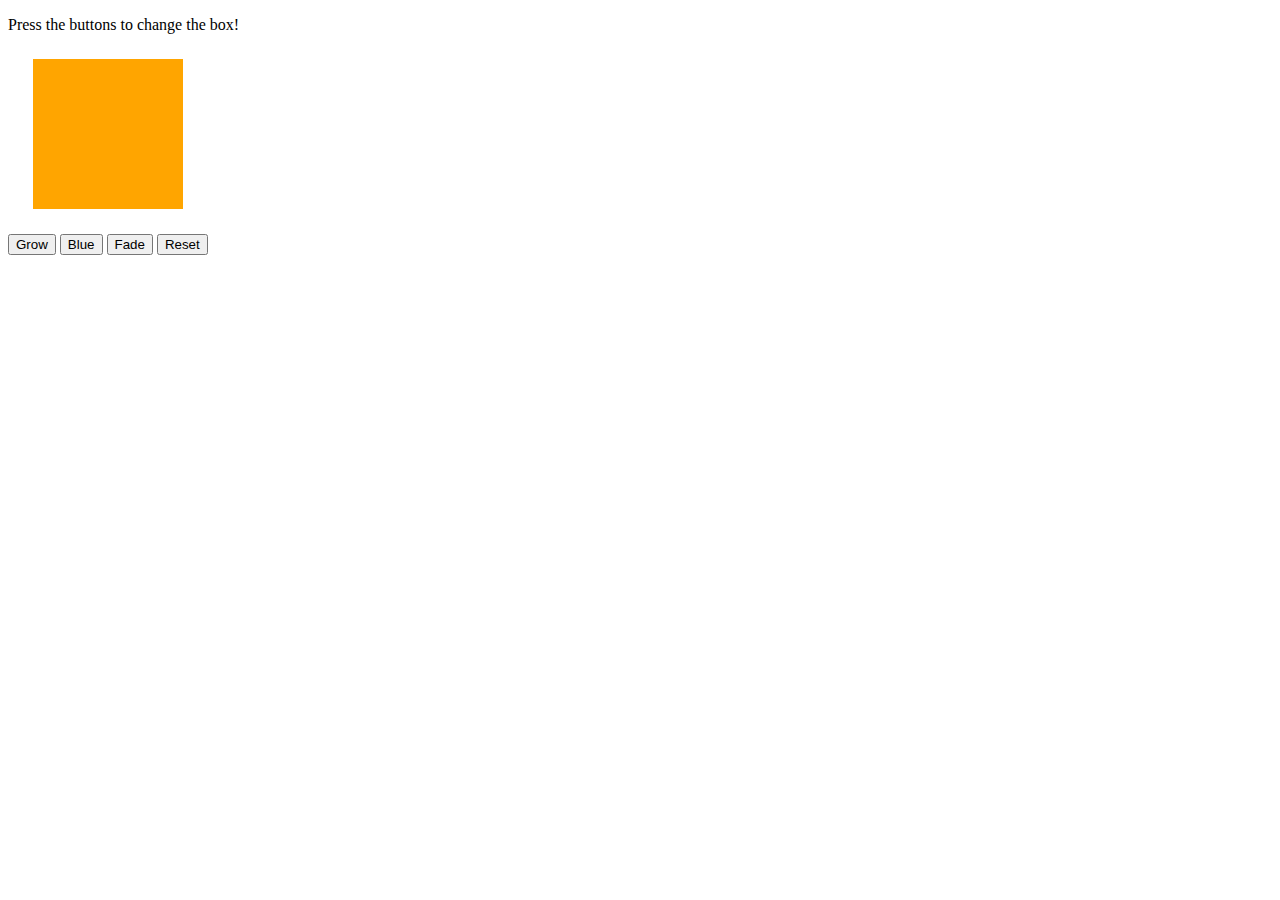
<file: Module-6/index.html>
<!DOCTYPE html>
<html lang="en"
<head>
    <title>Jiggle Into JavaScript</title>
    <script type="text/javascript.js" src="https://cdnjs.cloudflare.com/ajax/libs/jquery/3.1.0/jquery.min.js"></script>
    
</head>
<body>

    <p>Press the buttons to change the box!</p>

    <div id="box" style="height:150px; width:150px; background-color:orange; margin:25px"></div>

    <button id="button1">Grow</button>
    <button id="button2">Blue</button>
    <button id="button3">Fade</button>
    <button id="button4">Reset</button>

    <script type="text/javascript" src="javascript.js"></script>

</body>
</html>
</file>
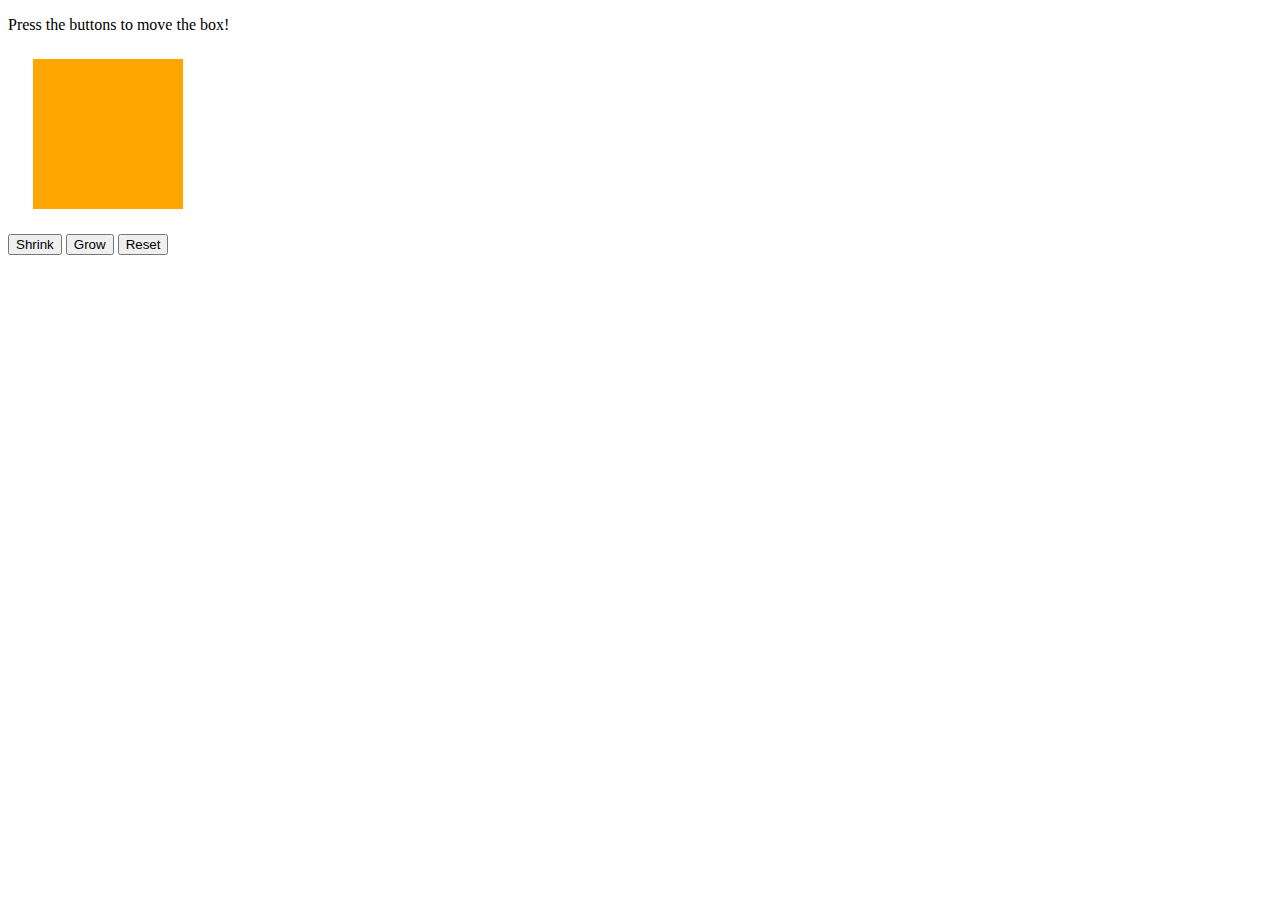
<file: Module-6/index2.html>
<!DOCTYPE html>
<html lang="en">
<head>
    <title>Jiggle Into JavaScript</title>
</head>
<body>

    <p>Press the buttons to move the box!</p>

    <div id="box" style="height:150px; width:150px; background-color:orange; margin:25px"></div>

    <button id="shrinkBtn">Shrink</button>
    <button id="growBtn">Grow</button>
    <button id="resetBtn">Reset</button>

    <script type="text/javascript">

        document.getElementById("shrinkBtn").addEventListener("click", function(){

            document.getElementById("box").style.height = "25px";

        });

        document.getElementById("growBtn").addEventListener("click", function(){

            document.getElementById("box").style.height = "250px";

        });

        document.getElementById("resetBtn").addEventListener("click", function(){

            document.getElementById("box").style.height = "150px";

        });

    </script>

</body>
</html>
</file>
